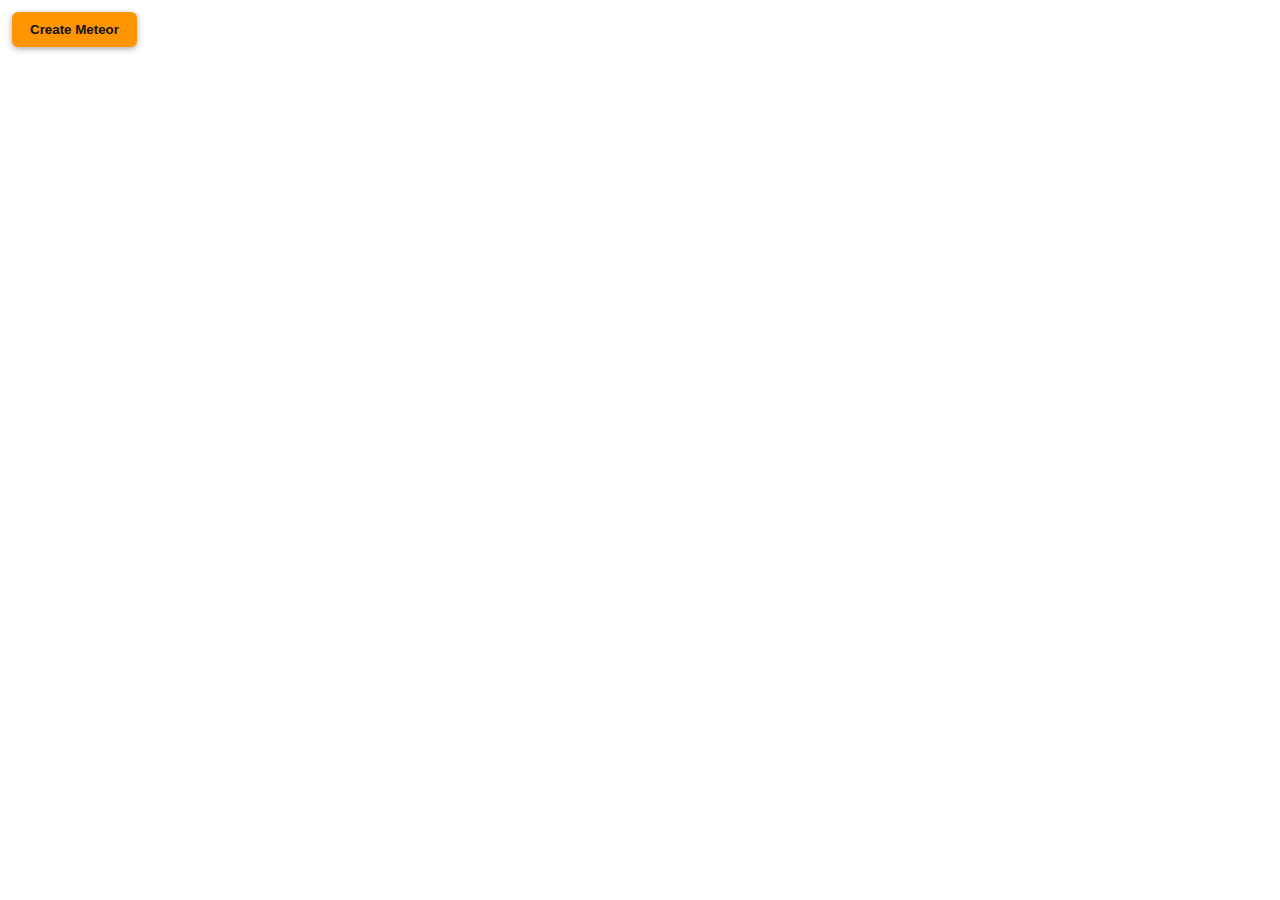
<file: index.html>
<!DOCTYPE html>
<html lang="pt-br">
<head>
    <meta charset="UTF-8">
    <meta name="viewport" content="width=device-width, initial-scale=1.0">
    <title>Simulador de Impacto de Meteoro</title>
    <link href="https://api.mapbox.com/mapbox-gl-js/v2.9.1/mapbox-gl.css" rel="stylesheet" />
    <link rel="stylesheet" href="css/styles.css">
    <script src="https://api.mapbox.com/mapbox-gl-js/v2.9.1/mapbox-gl.js"></script>
</head>
<body>
    <div id="map"></div>
    <div class="ui-overlay">
        <button id="createMeteorBtn" type="button">Create Meteor</button>
    </div>
    <script src="scripts/Main.js"></script>
</body>
</html>
</file>
<file: css/styles.css>
/* Base mínima */
html, body {
    margin: 0;
    height: 100%;
    font-family: -apple-system, BlinkMacSystemFont, "Segoe UI", Roboto, Helvetica, Arial, sans-serif;
}

/* Faz o container do mapa ocupar a tela inteira */
#map {
    position: absolute;
    inset: 0;
    width: 100%;
    height: 100%;
}

h1 {
    margin: 10px 0 10px 0;
    font-size: 22px;
}

p {
    font-size: 14px;
    margin-bottom: 20px;
    color: #ccc;
}

label {
    display: block;
    margin-top: 15px;
    margin-bottom: 5px;
    font-weight: bold;
    font-size: 14px;
}

.ui-overlay {
    position: absolute;
    top: 12px;
    left: 12px;
    z-index: 10;
}

#createMeteorBtn {
    background: #ff9500;
    color: #111;
    border: none;
    padding: 10px 18px;
    font-weight: 600;
    border-radius: 6px;
    cursor: pointer;
    box-shadow: 0 2px 6px #00000055;
}

#createMeteorBtn:hover {
    background: #ffa733;
}
</file>
